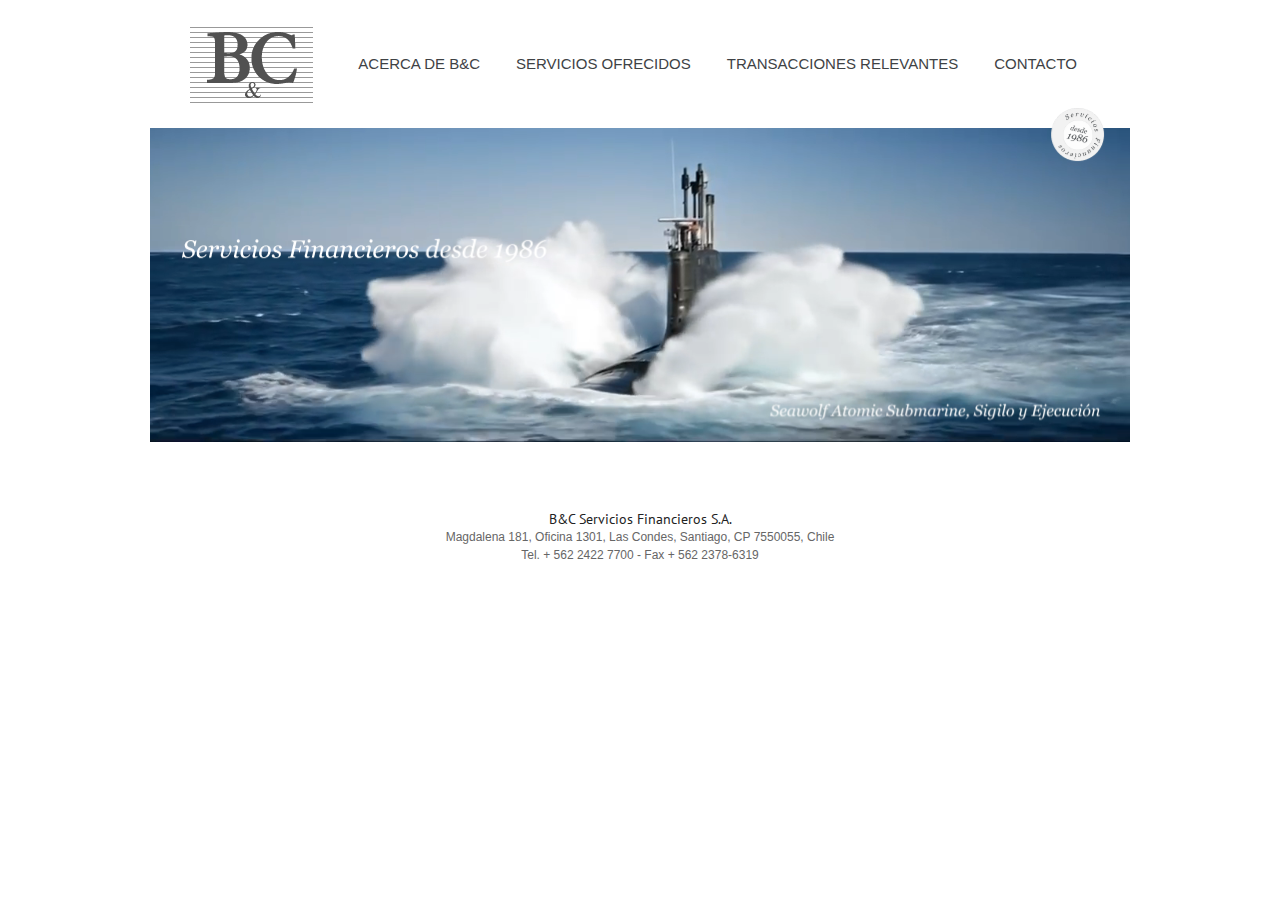
<file: index.html>
<!DOCTYPE html PUBLIC "-//W3C//DTD XHTML 1.0 Transitional//EN" "https://www.w3.org/TR/xhtml1/DTD/xhtml1-transitional.dtd">
<html lang="en-US">
	<head profile="https://gmpg.org/xfn/11">
		<meta name="viewport" content="width=device-width, initial-scale=1.0" />
		<title>B&amp;C | Servicios Financieros</title>
		<meta http-equiv="Content-Type" content="text/html; charset=UTF-8" />
		<meta name="robots" content="index, follow" />

		<link rel="alternate" type="application/rss+xml" title="RSS 2.0" href="https://www.byc.cl/feed/" />

		<!-- Google Webfonts -->
		<link href="https://fonts.googleapis.com/css?family=PT+Sans:r,b,i,bi" rel="stylesheet" type="text/css" />

		<!-- Woo Custom Typography -->
		<style type="text/css">
			h1,
			h2,
			h3,
			h4,
			h5,
			h6,
			.widget h3,
			.post .title,
			.nav a,
			.section .post .title,
			.archive_header {
				font-family: 'PT Sans', arial, sans-serif;
			}
		</style>

		<!-- Custom Stylesheet -->
		<link href="/css/custom.css" rel="stylesheet" type="text/css" />
	</head>

	<body class="home">
		<div id="wrapper">
			<div id="header-container">
				<div id="header" class="col-full">
					<div id="logo">
						<a href="/" title="Servicios Financieros">
							<img src="/img/logobyc.gif" alt="B&amp;C" />
						</a>
						<h1 class="site-title"><a href="/">B&amp;C</a></h1>
						<span class="site-description">Servicios Financieros</span>
					</div>

					<div id="navigation" class="fr">
						<button class="menu-toggle" aria-label="Abrir menú">&#9776;</button>
						<div class="nav">
							<ul id="menu-menu-principal-esp" class="menu">
								<li id="menu-item-62" class=""><a href="/acerca-de/">ACERCA DE B&#038;C</a></li>
								<li id="menu-item-61" class="menu-item menu-item-type-post_type menu-item-object-page menu-item-61"><a href="/servicios/">SERVICIOS OFRECIDOS</a></li>
								<li id="menu-item-60" class="menu-item menu-item-type-post_type menu-item-object-page menu-item-60"><a href="/transacciones/">TRANSACCIONES RELEVANTES</a></li>
								<li id="menu-item-59" class="menu-item menu-item-type-post_type menu-item-object-page menu-item-59"><a href="/contacto/">CONTACTO</a></li>
							</ul>
						</div>
					</div>
				</div>
			</div>

			<div class="slide-image fl" style="display: flex; justify-content: center; width: 100%">
				<img src="/img/byc-servicios-financieros.png" alt="Servicios Financieros desde 1986" class="slide-img" />
				<video width="100%" style="max-width: 980px" autoplay muted loop playsinline>
					<source src="/video/video_web_ByC.mp4" type="video/mp4" />
				</video>
			</div>

			<div id="footer-container">
				<div id="footer" class="col-full">
					<div id="copyright">
						<h6>B&amp;C Servicios Financieros S.A.</h6>
						Magdalena 181, Oficina 1301, Las Condes, Santiago, CP 7550055, Chile<br />
						Tel. + 562 2422 7700 - Fax + 562 2378-6319
					</div>
				</div>
				<!-- /#footer  -->
			</div>
			<!-- /#footer-container -->
		</div>
		<!-- /#wrapper -->

		<script>
			document.addEventListener('DOMContentLoaded', function () {
				const toggle = document.querySelector('.menu-toggle')
				const menu = document.querySelector('.nav ul')

				toggle.addEventListener('click', function () {
					menu.classList.toggle('show')
				})
			})
		</script>
	</body>
</html>
</file>
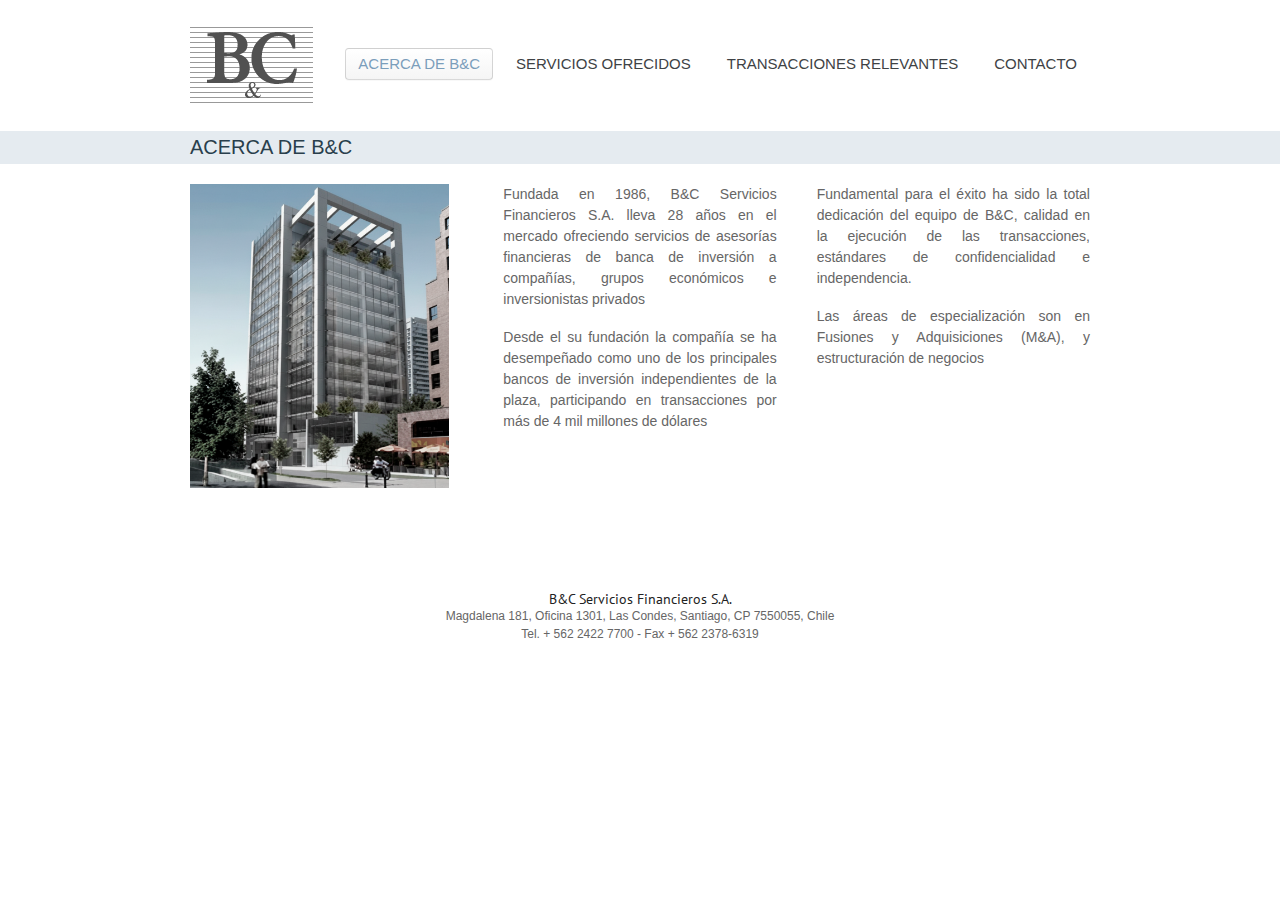
<file: acerca-de/index.html>
<!DOCTYPE html PUBLIC "-//W3C//DTD XHTML 1.0 Transitional//EN" "https://www.w3.org/TR/xhtml1/DTD/xhtml1-transitional.dtd">
<html lang="en-US">
<head profile="https://gmpg.org/xfn/11">
<meta name="viewport" content="width=device-width, initial-scale=1.0">
<title>B&amp;C |  ACERCA DE B&amp;C</title>
<meta http-equiv="Content-Type" content="text/html; charset=UTF-8" />
<meta name="robots" content="index, follow" />

<link rel="alternate" type="application/rss+xml" title="RSS 2.0" href="https://www.byc.cl/feed/" />

<!-- Google Webfonts -->
<link href="https://fonts.googleapis.com/css?family=PT+Sans:r,b,i,bi" rel="stylesheet" type="text/css" />

<!-- Woo Custom Typography -->
<style type="text/css">
h1, h2, h3, h4, h5, h6, .widget h3, .post .title, .nav a, .section .post .title, .archive_header { font-family: 'PT Sans', arial, sans-serif; }
</style>

<!-- Custom Stylesheet -->
<link href="/css/custom.css" rel="stylesheet" type="text/css" />
	

</head>

<body class="page page-template page-template-template-fullwidth-php">

<div id="wrapper">

	<div id="header-container">       
		<div id="header" class="col-full">
			<div id="logo">
				<a href="/" title="Servicios Financieros">
					<img src="/img/logobyc.gif" alt="B&amp;C" />
				</a>
                <h1 class="site-title"><a href="/">B&amp;C</a></h1>
	            <span class="site-description">Servicios Financieros</span>
		    </div>

			<div id="navigation" class="fr"> 
				<div class="nav">
				    <button class="menu-toggle" aria-label="Abrir menú">&#9776;</button> 
                    <ul id="menu-menu-principal-esp" class="menu"><li id="menu-item-62" class="menu-item menu-item-type-post_type menu-item-object-page menu-item-61 current_page_item"><a href="/acerca-de/">ACERCA DE B&#038;C</a></li>
                        <li id="menu-item-61" class="menu-item menu-item-type-post_type menu-item-object-page menu-item-61"><a href="/servicios/">SERVICIOS OFRECIDOS</a></li>
                        <li id="menu-item-60" class="menu-item menu-item-type-post_type menu-item-object-page menu-item-60"><a href="/transacciones/">TRANSACCIONES RELEVANTES</a></li>
                        <li id="menu-item-59" class="menu-item menu-item-type-post_type menu-item-object-page menu-item-59"><a href="/contacto/">CONTACTO</a></li>
                    </ul>		     
                </div>
		    </div> 
		</div>
	</div> <!-- Fin header-container -->  
	
    <div id="title-container">
	  <h1 class="title col-full">ACERCA DE B&#038;C</h1>
	</div>
	 
    <div id="content" class="page col-full">
	      
		<div id="main" class="fullwidth">
                    
                    <div id="acerca-de" class="entry">
	                	<div class="threecol-one">
<p><img title="Magdalena 181" src="/img/magdalena181.png" alt="" width="259" height="304" /></p>
</div>
<div class="threecol-one">
<p style="text-align: justify;">Fundada en 1986, B&amp;C Servicios Financieros S.A. lleva 28 años en el mercado ofreciendo servicios de asesorías financieras de banca de inversión a compañías, grupos económicos e inversionistas privados</p>
<p style="text-align: justify;">Desde el su fundación la compañía se ha desempeñado como uno de los principales bancos de inversión independientes de la plaza, participando en transacciones por más de 4 mil millones de dólares</p>
</div> 
<div class="threecol-one last">
<p style="text-align: justify;">Fundamental para el éxito ha sido la total dedicación del equipo de B&amp;C, calidad en la ejecución de las transacciones, estándares de confidencialidad e independencia.</p>
<p style="text-align: justify;">Las áreas de especialización son en Fusiones y Adquisiciones (M&amp;A), y estructuración de negocios</p>
</div>

	               	</div><!-- /.entry -->

				
                                                    
			  
        
		</div><!-- /#main -->
		
    </div><!-- /#content -->
		

	    <div id="footer-container">
	<div id="footer" class="col-full">
	
		<div id="copyright" >
		<h6>B&amp;C Servicios Financieros S.A.</h6>
Magdalena 181, Oficina 1301, Las Condes, Santiago, CP 7550055,  Chile<br>
Tel. + 562 2422 7700 - Fax + 562 2378-6319		</div>
		
	</div><!-- /#footer  -->
	</div><!-- /#footer-container -->
</div><!-- /#wrapper -->

<script>
document.addEventListener("DOMContentLoaded", function() {
  const toggle = document.querySelector(".menu-toggle");
  const menu = document.querySelector(".nav ul");

  toggle.addEventListener("click", function() {
    menu.classList.toggle("show");
  });
});
</script>
</body>
</html>
</file>
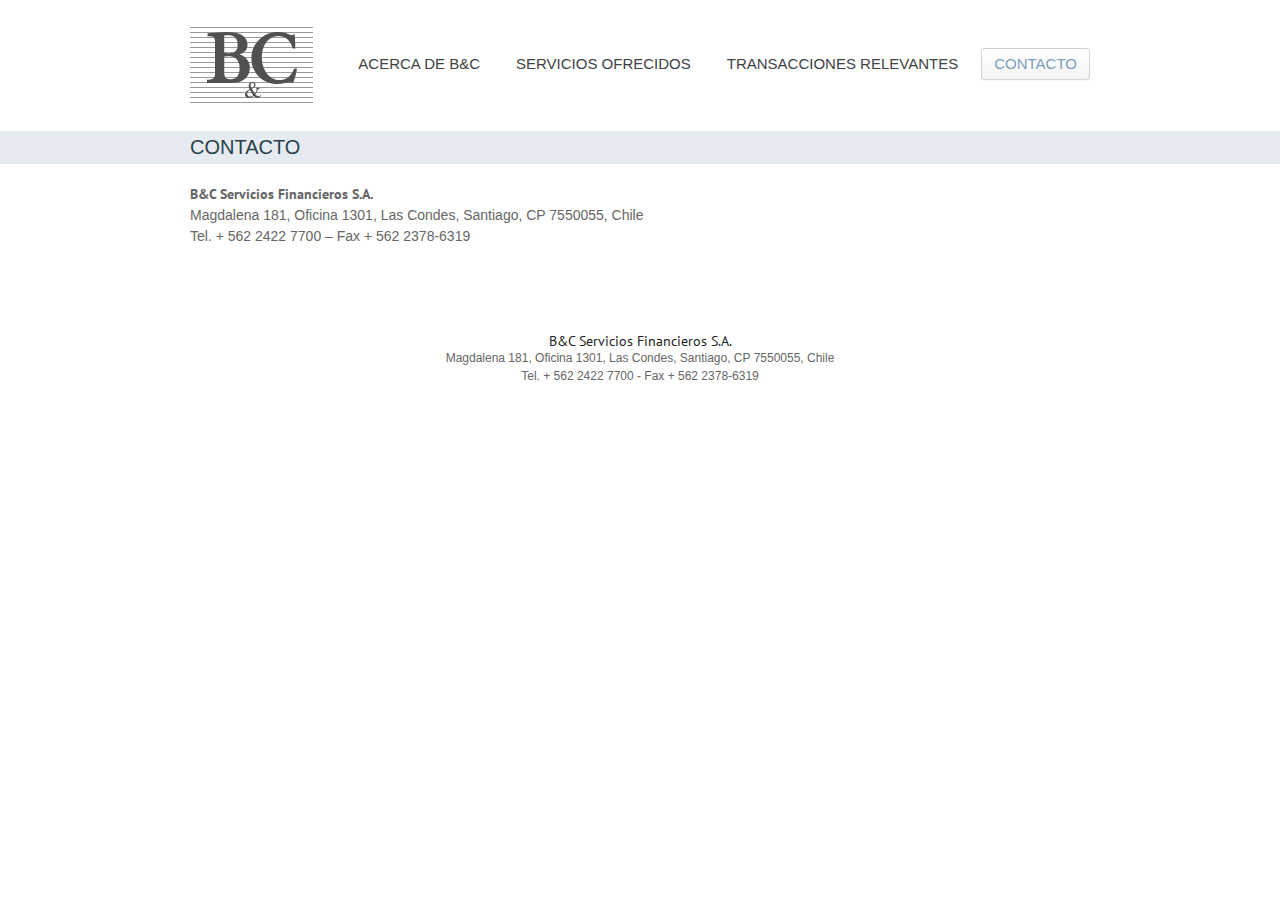
<file: contacto/index.html>
<!DOCTYPE html PUBLIC "-//W3C//DTD XHTML 1.0 Transitional//EN" "https://www.w3.org/TR/xhtml1/DTD/xhtml1-transitional.dtd">
<html lang="en-US">
<head profile="https://gmpg.org/xfn/11">
<meta name="viewport" content="width=device-width, initial-scale=1.0">
<title>B&amp;C |  CONTACTO</title>
<meta http-equiv="Content-Type" content="text/html; charset=UTF-8" />
<meta name="robots" content="index, follow" />

<link rel="alternate" type="application/rss+xml" title="RSS 2.0" href="https://www.byc.cl/feed/" />

<!-- Google Webfonts -->
<link href="https://fonts.googleapis.com/css?family=PT+Sans:r,b,i,bi" rel="stylesheet" type="text/css" />

<!-- Woo Custom Typography -->
<style type="text/css">
h1, h2, h3, h4, h5, h6, .widget h3, .post .title, .nav a, .section .post .title, .archive_header { font-family: 'PT Sans', arial, sans-serif; }
</style>

<!-- Custom Stylesheet -->
<link href="/css/custom.css" rel="stylesheet" type="text/css" />
	
</head>

<body class="page page-template-default chrome layout-left-content">

<div id="wrapper">

    <div id="header-container">       
		<div id="header" class="col-full">
			<div id="logo">
				<a href="/" title="Servicios Financieros">
					<img src="/img/logobyc.gif" alt="B&amp;C" />
				</a>
                <h1 class="site-title"><a href="/">B&amp;C</a></h1>
	            <span class="site-description">Servicios Financieros</span>
		    </div>

			<div id="navigation" class="fr"> 
				<div class="nav">
				    <button class="menu-toggle" aria-label="Abrir menú">&#9776;</button>
                    <ul id="menu-menu-principal-esp" class="menu"><li id="menu-item-62" class="menu-item menu-item-type-post_type menu-item-object-page menu-item-61"><a href="/acerca-de/">ACERCA DE B&#038;C</a></li>
                        <li id="menu-item-61" class="menu-item menu-item-type-post_type menu-item-object-page menu-item-61"><a href="/servicios/">SERVICIOS OFRECIDOS</a></li>
                        <li id="menu-item-60" class="menu-item menu-item-type-post_type menu-item-object-page menu-item-60"><a href="/transacciones/">TRANSACCIONES RELEVANTES</a></li>
                        <li id="menu-item-59" class="menu-item menu-item-type-post_type menu-item-object-page menu-item-59 current_page_item"><a href="/contacto/">CONTACTO</a></li>
                    </ul>		     
                </div>
		    </div> 
		</div>
	</div> <!-- Fin header-container -->  
    <div id="title-container">
	  <h1 class="title col-full">CONTACTO</h1>
	</div>
	 
    <div id="content" class="page col-full">
        
		<div id="main" class="col-left">

                <div class="entry">
                	<h6>B&amp;C Servicios Financieros S.A.</h6>
<p>Magdalena 181, Oficina 1301, Las Condes, Santiago, CP 7550055, Chile<br />
Tel. + 562 2422 7700 &#8211; Fax + 562 2378-6319</p>

            </div><!-- /.entry -->
        
		</div><!-- /#main -->

    </div><!-- /#content -->
		

	    <div id="footer-container">
	<div id="footer" class="col-full">
	
		<div id="copyright" >
		<h6>B&amp;C Servicios Financieros S.A.</h6>
Magdalena 181, Oficina 1301, Las Condes, Santiago, CP 7550055,  Chile<br>
Tel. + 562 2422 7700 - Fax + 562 2378-6319		
</div>
		
	</div><!-- /#footer  -->
	</div><!-- /#footer-container -->
</div><!-- /#wrapper -->
<script>
document.addEventListener("DOMContentLoaded", function() {
  const toggle = document.querySelector(".menu-toggle");
  const menu = document.querySelector(".nav ul");

  toggle.addEventListener("click", function() {
    menu.classList.toggle("show");
  });
});
</script>
</body>
</html>
</file>
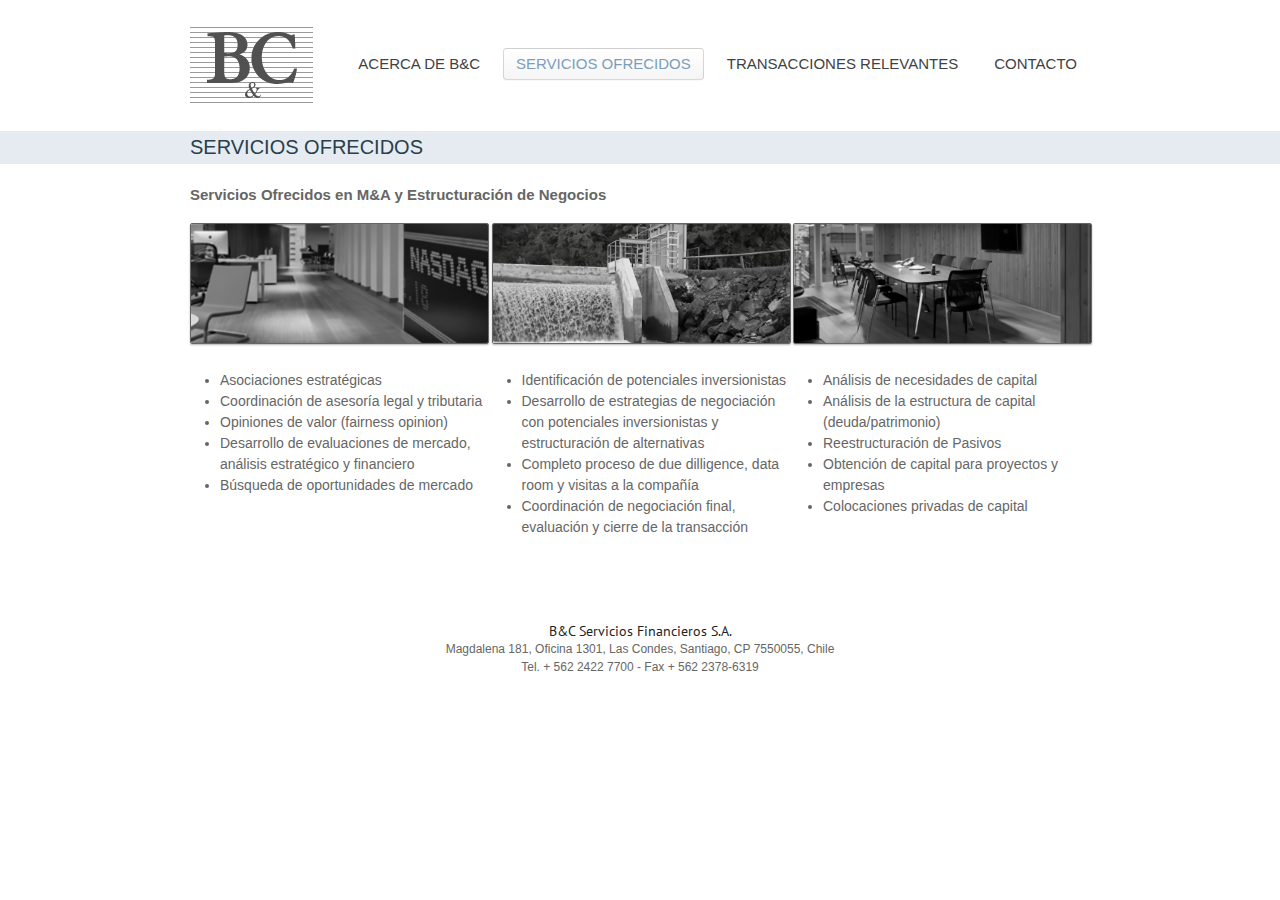
<file: servicios/index.html>
<!DOCTYPE html PUBLIC "-//W3C//DTD XHTML 1.0 Transitional//EN" "https://www.w3.org/TR/xhtml1/DTD/xhtml1-transitional.dtd">
<html lang="en-US">
<head profile="https://gmpg.org/xfn/11">
<meta name="viewport" content="width=device-width, initial-scale=1.0">
<title>B&amp;C |  SERVICIOS OFRECIDOS</title>
<meta http-equiv="Content-Type" content="text/html; charset=UTF-8" />
<meta name="robots" content="index, follow" />

<link rel="alternate" type="application/rss+xml" title="RSS 2.0" href="https://www.byc.cl/feed/" />

<!-- Google Webfonts -->
<link href="https://fonts.googleapis.com/css?family=PT+Sans:r,b,i,bi" rel="stylesheet" type="text/css" />

<!-- Woo Custom Typography -->
<style type="text/css">
h1, h2, h3, h4, h5, h6, .widget h3, .post .title, .nav a, .section .post .title, .archive_header { font-family: 'PT Sans', arial, sans-serif; }
</style>

<!-- Custom Stylesheet -->
<link href="/css/custom.css" rel="stylesheet" type="text/css" />
	

</head>

<body class="page page-template page-template-template-fullwidth-php">

<div id="wrapper">

	<div id="header-container">       
		<div id="header" class="col-full">
			<div id="logo">
				<a href="/" title="Servicios Financieros">
					<img src="/img/logobyc.gif" alt="B&amp;C" />
				</a>
                <h1 class="site-title"><a href="/">B&amp;C</a></h1>
	            <span class="site-description">Servicios Financieros</span>
		    </div>

			<div id="navigation" class="fr"> 
				<div class="nav">
				    <button class="menu-toggle" aria-label="Abrir menú">&#9776;</button> 
                    <ul id="menu-menu-principal-esp" class="menu"><li id="menu-item-62" class="menu-item menu-item-type-post_type menu-item-object-page menu-item-61"><a href="/acerca-de/">ACERCA DE B&#038;C</a></li>
                        <li id="menu-item-61" class="menu-item menu-item-type-post_type menu-item-object-page menu-item-61 current_page_item"><a href="/servicios/">SERVICIOS OFRECIDOS</a></li>
                        <li id="menu-item-60" class="menu-item menu-item-type-post_type menu-item-object-page menu-item-60"><a href="/transacciones/">TRANSACCIONES RELEVANTES</a></li>
                        <li id="menu-item-59" class="menu-item menu-item-type-post_type menu-item-object-page menu-item-59"><a href="/contacto/">CONTACTO</a></li>
                    </ul>		     
                </div>
		    </div> 
		</div>
	</div> <!-- Fin header-container -->  
	
    <div id="title-container">
	  <h1 class="title col-full">SERVICIOS OFRECIDOS</h1>
	</div>
	 
    <div id="content" class="page col-full">
	      
		<div id="main" class="fullwidth">
                    
                    <div id="servicios" class="entry">
	                	<p class="subtitle"><strong>Servicios Ofrecidos en M&amp;A y Estructuración de Negocios</strong></p>
<div class="column">
<div class="threecol-one">
<img title="asesorias" src="/img/asesorias.png" alt="asesorias" width="306" height="119" class="col-img" />
<ul>
<li>Asociaciones estratégicas</li>
<li>Coordinación de asesoría legal y tributaria</li>
<li>Opiniones de valor (fairness opinion)</li>
<li>Desarrollo de evaluaciones de mercado, análisis estratégico y financiero</li>
<li>Búsqueda de oportunidades de mercado</li>
</ul>
</div> <div class="threecol-one">
<img title="fondos" src="/img/fondos.png" alt="fondos" width="306" height="119" class="col-img" />
<ul>
<li>Identificación de potenciales inversionistas</li>
<li>Desarrollo de estrategias de negociación con potenciales inversionistas y estructuración de alternativas</li>
<li>Completo proceso de due dilligence, data room y visitas a la compañía</li>
<li>Coordinación de negociación final, evaluación y cierre de la transacción</li>
</ul>
</div> <div class="threecol-one last">
<img title="fusiones" src="/img/fusiones.png" alt="fusiones" width="306" height="119" class="col-img" />
<ul>
<li>Análisis de necesidades de capital</li>
<li>Análisis de la estructura de capital (deuda/patrimonio)</li>
<li>Reestructuración de Pasivos</li>
<li>Obtención de capital para proyectos y empresas</li>
<li>Colocaciones privadas de capital</li>
</ul>
</div>
</div>
	               	</div><!-- /.entry -->
        
		</div><!-- /#main -->
		
    </div><!-- /#content -->
		

	    <div id="footer-container">
	<div id="footer" class="col-full">
	
		<div id="copyright" >
		<h6>B&amp;C Servicios Financieros S.A.</h6>
Magdalena 181, Oficina 1301, Las Condes, Santiago, CP 7550055,  Chile<br>
Tel. + 562 2422 7700 - Fax + 562 2378-6319		</div>
		

		
	</div><!-- /#footer  -->
	</div><!-- /#footer-container -->
</div><!-- /#wrapper -->
<script>
document.addEventListener("DOMContentLoaded", function() {
  const toggle = document.querySelector(".menu-toggle");
  const menu = document.querySelector(".nav ul");

  toggle.addEventListener("click", function() {
    menu.classList.toggle("show");
  });
});
</script>
</body>
</html>
</file>
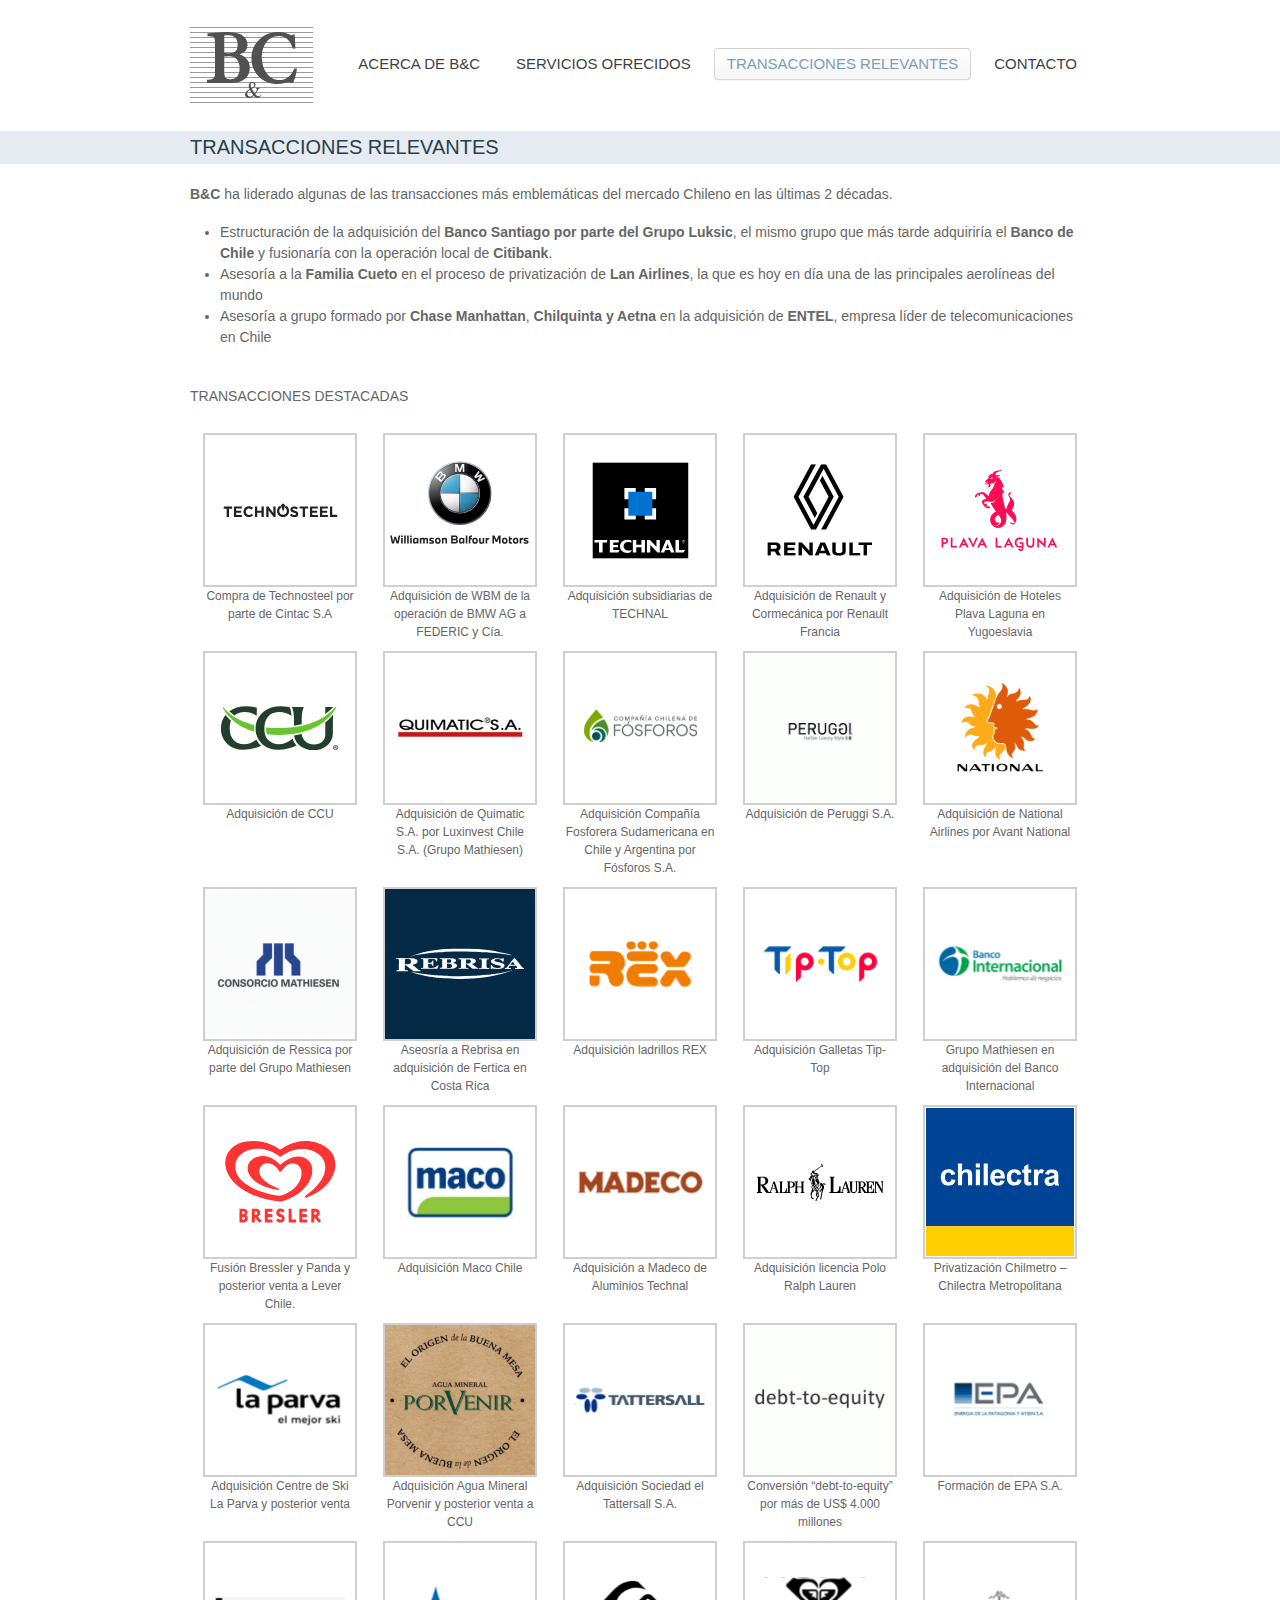
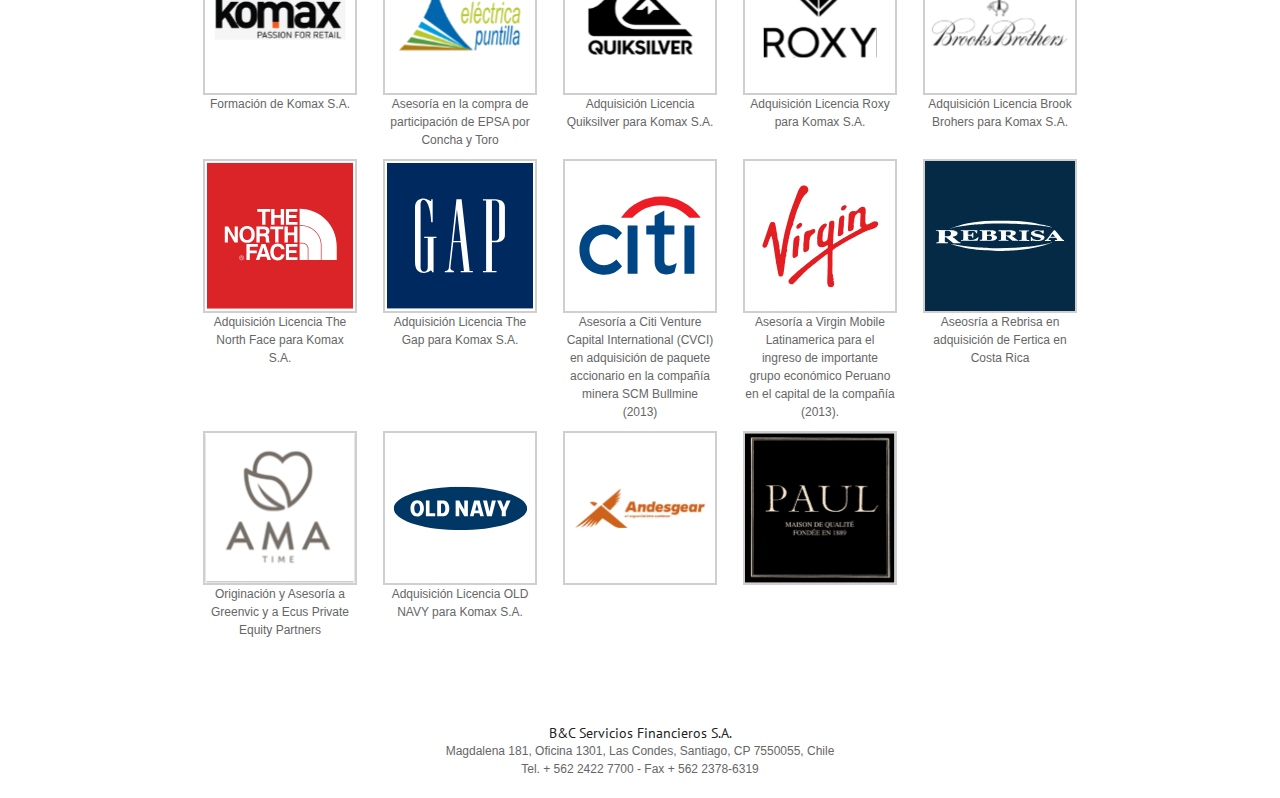
<file: transacciones/index.html>
<!DOCTYPE html PUBLIC "-//W3C//DTD XHTML 1.0 Transitional//EN" "https://www.w3.org/TR/xhtml1/DTD/xhtml1-transitional.dtd">
<html lang="en-US">
<head profile="https://gmpg.org/xfn/11">
<meta name="viewport" content="width=device-width, initial-scale=1.0">
<title>B&amp;C |  TRANSACCIONES RELEVANTES</title>
<meta http-equiv="Content-Type" content="text/html; charset=UTF-8" />
<meta name="robots" content="index, follow" />

<link rel="alternate" type="application/rss+xml" title="RSS 2.0" href="https://www.byc.cl/feed/" />

<!-- Google Webfonts -->
<link href="https://fonts.googleapis.com/css?family=PT+Sans:r,b,i,bi" rel="stylesheet" type="text/css" />

<!-- Woo Custom Typography -->
<style type="text/css">
h1, h2, h3, h4, h5, h6, .widget h3, .post .title, .nav a, .section .post .title, .archive_header { font-family: 'PT Sans', arial, sans-serif; }
</style>

<!-- Custom Stylesheet -->
<link href="/css/custom.css" rel="stylesheet" type="text/css" />
	
</head>

<body class="page page-template page-template-template-fullwidth-php">

<div id="wrapper">

	<div id="header-container">       
		<div id="header" class="col-full">
			<div id="logo">
				<a href="/" title="Servicios Financieros">
					<img src="/img/logobyc.gif" alt="B&amp;C" />
				</a>
                <h1 class="site-title"><a href="/">B&amp;C</a></h1>
	            <span class="site-description">Servicios Financieros</span>
		    </div>

			<div id="navigation" class="fr"> 
				<div class="nav">
				    <button class="menu-toggle" aria-label="Abrir menú">&#9776;</button>
                    <ul id="menu-menu-principal-esp" class="menu"><li id="menu-item-62" class="menu-item menu-item-type-post_type menu-item-object-page menu-item-61"><a href="/acerca-de/">ACERCA DE B&#038;C</a></li>
                        <li id="menu-item-61" class="menu-item menu-item-type-post_type menu-item-object-page menu-item-61"><a href="/servicios/">SERVICIOS OFRECIDOS</a></li>
                        <li id="menu-item-60" class="menu-item menu-item-type-post_type menu-item-object-page menu-item-60 current_page_item"><a href="/transacciones/">TRANSACCIONES RELEVANTES</a></li>
                        <li id="menu-item-59" class="menu-item menu-item-type-post_type menu-item-object-page menu-item-59"><a href="/contacto/">CONTACTO</a></li>
                    </ul>		     
                </div>
		    </div> 
		</div>
	</div> <!-- Fin header-container --> 
	
    <div id="title-container">
	  <h1 class="title col-full">TRANSACCIONES RELEVANTES</h1>
	</div>
	 
    <div id="content" class="page col-full">
	      
		<div id="main" class="fullwidth">
                    <div id="transacciones" class="entry">
	                	<p><strong>B&amp;C</strong> ha liderado algunas de las transacciones más emblemáticas del mercado Chileno en las últimas 2 décadas.</p>
<ul>
<li>Estructuración de la adquisición del <strong>Banco Santiago por parte del Grupo Luksic</strong>, el mismo grupo que más tarde adquiriría el <strong>Banco de Chile</strong> y fusionaría con la operación local de <strong>Citibank</strong>.</li>
<li>Asesoría a la <strong>Familia Cueto</strong> en el proceso de privatización de <strong>Lan Airlines</strong>, la que es hoy en día una de las principales aerolíneas del mundo</li>
<li>Asesoría a grupo formado por <strong>Chase Manhattan</strong>, <strong>Chilquinta y Aetna</strong> en la adquisición de <strong>ENTEL</strong>, empresa líder de telecomunicaciones en Chile</li>
</ul>
<p>&nbsp;</p>
<p>TRANSACCIONES DESTACADAS</p>
<div>

		<style type='text/css'>
			#gallery-1 {
				margin: auto;
			}
			#gallery-1 .gallery-item {
				float: left;
				margin-top: 10px;
				text-align: center;
				width: 20%;
			}
			#gallery-1 img {
				border: 2px solid #cfcfcf;
			}
			#gallery-1 .gallery-caption {
				margin-left: 0;
			}
			/* see gallery_shortcode() in wp-includes/media.php */
		</style>
		<div id='gallery-1' class='gallery galleryid-13 gallery-columns-5 gallery-size-thumbnail'><dl class='gallery-item'>
			<dt class='gallery-icon landscape'>
				<img width="150" height="150" src="/img/logos-transacciones/technosteel.svg" class="attachment-thumbnail" alt="Compra de Technosteel por parte de Cintac S.A" />
			</dt>
				<dd class='wp-caption-text gallery-caption'>
				Compra de Technosteel por parte de Cintac S.A
				</dd></dl><dl class='gallery-item'>
			<dt class='gallery-icon landscape'>
				<img width="150" height="150" src="/img/logos-transacciones/wbm.svg" class="attachment-thumbnail" alt="Adquisición de WBM de la operación de BMW AG a FEDERIC y Cía." />
			</dt>
				<dd class='wp-caption-text gallery-caption'>
				Adquisición de WBM de la operación de BMW AG a FEDERIC y Cía.
				</dd></dl><dl class='gallery-item'>
			<dt class='gallery-icon landscape'>
				<img width="150" height="150" src="/img/logos-transacciones/technal.svg" class="attachment-thumbnail" alt="Adquisición subsidiarias de TECHNAL" />
			</dt>
				<dd class='wp-caption-text gallery-caption'>
				Adquisición subsidiarias de TECHNAL
				</dd></dl><dl class='gallery-item'>
			<dt class='gallery-icon landscape'>
				<img width="150" height="150" src="/img/logos-transacciones/renault.svg" class="attachment-thumbnail" alt="Adquisición de Renault y Cormecánica por Renault Francia" />
			</dt>
				<dd class='wp-caption-text gallery-caption'>
				Adquisición de Renault y Cormecánica por Renault Francia
				</dd></dl><dl class='gallery-item'>
			<dt class='gallery-icon landscape'>
				<img width="150" height="150" src="/img/logos-transacciones/plavalaguna.svg" class="attachment-thumbnail" alt="Adquisición de Hoteles Plava Laguna en Yugoeslavia" />
			</dt>
				<dd class='wp-caption-text gallery-caption'>
				Adquisición de Hoteles Plava Laguna en Yugoeslavia
				</dd></dl><dl class='gallery-item'>
			<dt class='gallery-icon landscape'>
				<img width="150" height="150" src="/img/logos-transacciones/ccu.svg" class="attachment-thumbnail" alt="Adquisición de CCU" />
			</dt>
				<dd class='wp-caption-text gallery-caption'>
				Adquisición de CCU
				</dd></dl><dl class='gallery-item'>
			<dt class='gallery-icon landscape'>
				<img width="150" height="150" src="/img/logos-transacciones/quimatic.svg" class="attachment-thumbnail" alt="Adquisición de Quimatic S.A. por Luxinvest Chile S.A. (Grupo Mathiesen)" />
			</dt>
				<dd class='wp-caption-text gallery-caption'>
				Adquisición de Quimatic S.A. por Luxinvest Chile S.A. (Grupo Mathiesen)
				</dd></dl><dl class='gallery-item'>
			<dt class='gallery-icon landscape'>
				<img width="150" height="150" src="/img/logos-transacciones/fosforos.svg" class="attachment-thumbnail" alt="Adquisición Compañía Fosforera Sudamericana en Chile y Argentina por Fósforos S.A." />
			</dt>
				<dd class='wp-caption-text gallery-caption'>
				Adquisición Compañía Fosforera Sudamericana en Chile y Argentina por Fósforos S.A.
				</dd></dl><dl class='gallery-item'>
			<dt class='gallery-icon landscape'>
				<img width="150" height="150" src="/img/logos-transacciones/peruggi.svg" class="attachment-thumbnail" alt="Adquisición de Peruggi S.A." />
			</dt>
				<dd class='wp-caption-text gallery-caption'>
				Adquisición de Peruggi S.A.
				</dd></dl><dl class='gallery-item'>
			<dt class='gallery-icon landscape'>
				<img width="150" height="150" src="/img/logos-transacciones/national.svg" class="attachment-thumbnail" alt="Adquisición de National Airlines por Avant National" />
			</dt>
				<dd class='wp-caption-text gallery-caption'>
				Adquisición de National Airlines por Avant National
				</dd></dl><dl class='gallery-item'>
			<dt class='gallery-icon landscape'>
				<img width="150" height="150" src="/img/logos-transacciones/matiesen.svg" class="attachment-thumbnail" alt="Adquisición de Ressica por parte del Grupo Mathiesen" />
			</dt>
				<dd class='wp-caption-text gallery-caption'>
				Adquisición de Ressica por parte del Grupo Mathiesen
				</dd></dl><dl class='gallery-item'>
			<dt class='gallery-icon landscape'>
				<img width="150" height="150" src="/img/logos-transacciones/rebrisa.svg" class="attachment-thumbnail" alt="Aseosría a Rebrisa en adquisición de Fertica en Costa Rica" />
			</dt>
				<dd class='wp-caption-text gallery-caption'>
				Aseosría a Rebrisa en adquisición de Fertica en Costa Rica
				</dd></dl><dl class='gallery-item'>
			<dt class='gallery-icon landscape'>
				<img width="150" height="150" src="/img/logos-transacciones/rex.svg" class="attachment-thumbnail" alt="Adquisición ladrillos REX" />
			</dt>
				<dd class='wp-caption-text gallery-caption'>
				Adquisición ladrillos REX
				</dd></dl><dl class='gallery-item'>
			<dt class='gallery-icon landscape'>
				<img width="150" height="150" src="/img/logos-transacciones/tiptop.svg" class="attachment-thumbnail" alt="Adquisición Galletas Tip-Top" />
			</dt>
				<dd class='wp-caption-text gallery-caption'>
				Adquisición Galletas Tip-Top
				</dd></dl><dl class='gallery-item'>
			<dt class='gallery-icon landscape'>
				<img width="150" height="150" src="/img/logos-transacciones/bcointer.svg" class="attachment-thumbnail" alt="Grupo Mathiesen en adquisición del Banco Internacional" />
			</dt>
				<dd class='wp-caption-text gallery-caption'>
				Grupo Mathiesen en adquisición del Banco Internacional
				</dd></dl><dl class='gallery-item'>
			<dt class='gallery-icon landscape'>
				<img width="150" height="150" src="/img/logos-transacciones/bresler.svg" class="attachment-thumbnail" alt="Fusión Bressler y Panda y posterior venta a Lever Chile." />
			</dt>
				<dd class='wp-caption-text gallery-caption'>
				Fusión Bressler y Panda y posterior venta a Lever Chile.
				</dd></dl><dl class='gallery-item'>
			<dt class='gallery-icon landscape'>
				<img width="150" height="150" src="/img/logos-transacciones/maco.svg" class="attachment-thumbnail" alt="Adquisición Maco Chile" />
			</dt>
				<dd class='wp-caption-text gallery-caption'>
				Adquisición Maco Chile
				</dd></dl><dl class='gallery-item'>
			<dt class='gallery-icon landscape'>
				<img width="150" height="150" src="/img/logos-transacciones/madeco.svg" class="attachment-thumbnail" alt="Adquisición a Madeco de Aluminios Technal" />
			</dt>
				<dd class='wp-caption-text gallery-caption'>
				Adquisición a Madeco de Aluminios Technal
				</dd></dl><dl class='gallery-item'>
			<dt class='gallery-icon landscape'>
				<img width="150" height="150" src="/img/logos-transacciones/polo.svg" class="attachment-thumbnail" alt="Adquisición licencia Polo Ralph Lauren" />
			</dt>
				<dd class='wp-caption-text gallery-caption'>
				Adquisición licencia Polo Ralph Lauren
				</dd></dl><dl class='gallery-item'>
			<dt class='gallery-icon landscape'>
				<img width="150" height="150" src="/img/logos-transacciones/chilectra.svg" class="attachment-thumbnail" alt="Privatización Chilmetro – Chilectra Metropolitana" />
			</dt>
				<dd class='wp-caption-text gallery-caption'>
				Privatización Chilmetro – Chilectra Metropolitana
				</dd></dl><dl class='gallery-item'>
			<dt class='gallery-icon landscape'>
				<img width="150" height="150" src="/img/logos-transacciones/laparva.svg" class="attachment-thumbnail" alt="Adquisición Centre de Ski La Parva y posterior venta" />
			</dt>
				<dd class='wp-caption-text gallery-caption'>
				Adquisición Centre de Ski La Parva y posterior venta
				</dd></dl><dl class='gallery-item'>
			<dt class='gallery-icon landscape'>
				<img width="150" height="150" src="/img/logos-transacciones/porvenir.svg" class="attachment-thumbnail" alt="Adquisición Agua Mineral Porvenir y posterior venta a CCU" />
			</dt>
				<dd class='wp-caption-text gallery-caption'>
				Adquisición Agua Mineral Porvenir y posterior venta a CCU
				</dd></dl><dl class='gallery-item'>
			<dt class='gallery-icon landscape'>
				<img width="150" height="150" src="/img/logos-transacciones/tattersall.svg" class="attachment-thumbnail" alt="Adquisición Sociedad el Tattersall S.A." />
			</dt>
				<dd class='wp-caption-text gallery-caption'>
				Adquisición Sociedad el Tattersall S.A.
				</dd></dl><dl class='gallery-item'>
			<dt class='gallery-icon landscape'>
				<img width="150" height="150" src="/img/logos-transacciones/debt.svg" class="attachment-thumbnail" alt="Conversión “debt-to-equity” por más de US$ 4.000 millones" />
			</dt>
				<dd class='wp-caption-text gallery-caption'>
				Conversión “debt-to-equity” por más de US$ 4.000 millones
				</dd></dl><dl class='gallery-item'>
			<dt class='gallery-icon landscape'>
				<img width="150" height="150" src="/img/logos-transacciones/epasa.svg" class="attachment-thumbnail" alt="Formación de EPA S.A." />
			</dt>
				<dd class='wp-caption-text gallery-caption'>
				Formación de EPA S.A.
				</dd></dl><dl class='gallery-item'>
			<dt class='gallery-icon landscape'>
				<img width="150" height="150" src="/img/logos-transacciones/komax.svg" class="attachment-thumbnail" alt="Formación de Komax S.A." />
			</dt>
				<dd class='wp-caption-text gallery-caption'>
				Formación de Komax S.A.
				</dd></dl><dl class='gallery-item'>
			<dt class='gallery-icon landscape'>
				<img width="150" height="150" src="/img/logos-transacciones/epsa.svg" class="attachment-thumbnail" alt="Asesoría en la compra de participación de EPSA por Concha y Toro" />
			</dt>
				<dd class='wp-caption-text gallery-caption'>
				Asesoría en la compra de participación de EPSA por Concha y Toro
				</dd></dl><dl class='gallery-item'>
			<dt class='gallery-icon landscape'>
				<img width="150" height="150" src="/img/logos-transacciones/qs.svg" class="attachment-thumbnail" alt="Adquisición Licencia Quiksilver para Komax S.A." />
			</dt>
				<dd class='wp-caption-text gallery-caption'>
				Adquisición Licencia Quiksilver para Komax S.A.  
				</dd></dl><dl class='gallery-item'>
			<dt class='gallery-icon landscape'>
				<img width="150" height="150" src="/img/logos-transacciones/roxy.svg" class="attachment-thumbnail" alt="Adquisición Licencia Roxy para Komax S.A." />
			</dt>
				<dd class='wp-caption-text gallery-caption'>
				Adquisición Licencia Roxy para Komax S.A.  
				</dd></dl><dl class='gallery-item'>
			<dt class='gallery-icon landscape'>
				<img width="150" height="150" src="/img/logos-transacciones/bb.svg" class="attachment-thumbnail" alt="Adquisición Licencia Brook Brohers para Komax S.A." />
			</dt>
				<dd class='wp-caption-text gallery-caption'>
				Adquisición Licencia Brook Brohers para Komax S.A.  
				</dd></dl><dl class='gallery-item'>
			<dt class='gallery-icon landscape'>
				<img width="150" height="150" src="/img/logos-transacciones/tnf.svg" class="attachment-thumbnail" alt="Adquisición Licencia The North Face para Komax S.A." />
			</dt>
				<dd class='wp-caption-text gallery-caption'>
				Adquisición Licencia The North Face para Komax S.A.  
				</dd></dl><dl class='gallery-item'>
			<dt class='gallery-icon landscape'>
				<img width="150" height="150" src="/img/logos-transacciones/gap.svg" class="attachment-thumbnail" alt="Adquisición Licencia The Gap para Komax S.A." />
			</dt>
				<dd class='wp-caption-text gallery-caption'>
				Adquisición Licencia The Gap para Komax S.A.  
				</dd></dl><dl class='gallery-item'>
			<dt class='gallery-icon landscape'>
				<img width="150" height="150" src="/img/logos-transacciones/citi.svg" class="attachment-thumbnail" alt="Asesoría a Citi Venture Capital International (CVCI) en adquisición de paquete accionario en la compañía minera SCM Bullmine (2013)" />
			</dt>
				<dd class='wp-caption-text gallery-caption'>
				Asesoría a Citi Venture Capital International (CVCI) en adquisición de paquete accionario en la compañía minera SCM Bullmine (2013)
				</dd></dl><dl class='gallery-item'>
			<dt class='gallery-icon landscape'>
				<img width="150" height="150" src="/img/logos-transacciones/virgin.svg" class="attachment-thumbnail" alt="Asesoría a Virgin Mobile Latinamerica para el ingreso de importante grupo económico Peruano en el capital de la compañía (2013)." />
			</dt>
				<dd class='wp-caption-text gallery-caption'>
				Asesoría a Virgin Mobile Latinamerica para el ingreso de importante grupo económico Peruano en el capital de la compañía (2013).
				</dd></dl><dl class='gallery-item'>
			<dt class='gallery-icon landscape'>
				<img width="150" height="150" src="/img/logos-transacciones/rebrisa.svg" class="attachment-thumbnail" alt="Aseosría a Rebrisa en adquisición de Fertica en Costa Rica" />
			</dt>
				<dd class='wp-caption-text gallery-caption'>
				Aseosría a Rebrisa en adquisición de Fertica en Costa Rica
				</dd></dl><dl class='gallery-item'>
			<dt class='gallery-icon landscape'>
				<img width="150" height="150" src="/img/logos-transacciones/ama.svg" class="attachment-thumbnail" alt="Originación y Asesoría a Greenvic y a Ecus Private Equity Partners" />
			</dt>
				<dd class='wp-caption-text gallery-caption'>
				Originación y Asesoría a Greenvic y a Ecus Private Equity Partners
				</dd></dl><dl class='gallery-item'>
			<dt class='gallery-icon landscape'>
				<img width="150" height="150" src="/img/logos-transacciones/oldnavy.svg" class="attachment-thumbnail" alt="Adquisición Licencia OLD NAVY para Komax S.A." />
			</dt>
				<dd class='wp-caption-text gallery-caption'>
				Adquisición Licencia OLD NAVY para Komax S.A.
				</dd></dl><dl class='gallery-item'>
			<dt class='gallery-icon landscape'>
				<img width="150" height="150" src="/img/logos-transacciones/andesgear.svg" class="attachment-thumbnail" alt="andesgear" />
			</dt></dl><dl class='gallery-item'>
			<dt class='gallery-icon landscape'>
				<img width="150" height="150" src="/img/logos-transacciones/paul.svg" class="attachment-thumbnail" alt="paul" />
			</dt></dl>
			
		</div>

</div>

	               	</div><!-- /.entry -->

		</div><!-- /#main -->
		
    </div><!-- /#content -->
		

	    <div id="footer-container">
	<div id="footer" class="col-full">
	
		<div id="copyright" >
		<h6>B&amp;C Servicios Financieros S.A.</h6>
Magdalena 181, Oficina 1301, Las Condes, Santiago, CP 7550055,  Chile<br>
Tel. + 562 2422 7700 - Fax + 562 2378-6319		</div>
		
	</div><!-- /#footer  -->
	</div><!-- /#footer-container -->
</div><!-- /#wrapper -->
<script>
document.addEventListener("DOMContentLoaded", function() {
  const toggle = document.querySelector(".menu-toggle");
  const menu = document.querySelector(".nav ul");

  toggle.addEventListener("click", function() {
    menu.classList.toggle("show");
  });
});
</script>
</body>
</html>
</file>
<file: css/custom.css>
html{
    font-family: 'Calibri', arial, sans-serif;
}

/*Reset*/
html, body, div, span, applet, object, iframe, h1, h2, h3, h4, h5, h6, p, blockquote, pre, a, acronym, address, big, cite, code, del, dfn, em, font, img, ins, kbd, q, s, samp, small, strike, strong, sub, sup, tt, var, b, u, i, center, dl, dt, dd, ol, ul, li, fieldset, form, label, legend, table, caption, tbody, tfoot, thead, tr, th, td {
    border: 0;
    outline: 0;
    font-size: 100%;
    vertical-align: baseline;
    background: transparent;
    margin: 0;
    padding: 0;
    
}

/*Header*/
#header-container{
    display: flex;
    justify-content: center;
    text-align:center;
    padding: 25px 20px;
}

#header{
    display: flex;
    justify-content:space-between;
    align-items: center;
    flex-direction:row;
    width:100%;
    max-width:900px
}

#header .nav ul{
    display: flex;
    gap:10px;
    list-style:none;
    text-decoration: none;
}

#header .nav ul li a{
    position: relative;
    border: 1px solid transparent;
    color: #3E4245;
    display: block;
    z-index: 100;
    padding: 6px 12px;
    line-height: 18px;
    font-size:15px;
    text-decoration: none;
    font-family: 'Calibri', arial, sans-serif;
}

#header .nav ul li a:hover {
    color: #7B9EBB;
}

#header .nav ul li.current_page_item a{
    border: 1px solid #ddd;
    border-color: rgba(0, 0, 0, .15);
    border-radius: 4px;
    -moz-border-radius: 4px;
    -webkit-border-radius: 4px;
    background: #f5f5f5;
    background: -moz-linear-gradient(100% 100% 90deg, #f5f5f5, #fff);
    background: -webkit-gradient(linear, 0% 0%, 0% 100%, from(#fff), to(#f5f5f5));
    -moz-box-shadow: 0 1px 1px rgba(0,0,0,.03);
    -webkit-box-shadow: 0 1px 1px rgba(0, 0, 0, .03);
    box-shadow: 0 1px 1px rgba(0, 0, 0, .03);
    color: #7B9EBB;
}

/* Menu responsive */
/* ======= BOTÓN MENÚ HAMBURGUESA ======= */
.menu-toggle {
  display: none;
  background: none;
  border: none;
  font-size: 2rem;
  cursor: pointer;
  color: #333;
  transition: transform 0.2s ease;
}

.menu-toggle:active {
  transform: scale(0.9);
}

/* ======= RESPONSIVE MENÚ ======= */
@media (max-width: 767px) {
    #logo img{
        width:90px;
    }
    
    #navigation{
        display: flex;
    justify-content: end !important;
    }
  .menu-toggle {
    display: block;
  }

  .nav ul {
        flex-direction: column;
        gap: 1rem;
        text-align: center;
        width: 230px;
        background: #fff;
        padding: 10px;
        position: absolute;
        top: 100%;
        right: 0;
        display: none !important;
        z-index: 10;
        box-shadow: 0px 0px 8px 0px #00000025;
  }

  .nav ul.show {
    display: flex !important; /* Mostrar cuando se activa */
  }

  #navigation {
    position: relative;
    width: 100%;
    justify-content: center;
  }
}


/*Footer*/

#footer{
    display: flex;
    width:100%;
    justify-content: center;
    text-align:center;
    padding-top:50px;
}

#footer h6{
    font-family: 'PT Sans', arial, sans-serif;
    font-size: 14px;
    margin: 0;
    color: #222;
    font-weight: normal;
    line-height: 1.1em;
}

#footer #copyright{
    color: #666;
    font-family: sans-serif;
    font-size: 12px;
    margin: 0;
    font-weight: normal;
    padding:20px;
    line-height:18px;

}

/* GENERALES DEL SITIO*/
.site-title, .site-description{
    display: none;
}

#title-container{
    margin-top: 3px;
    margin-bottom: 1px;
    padding: 5px 0;
    display: flex;
    justify-content:center;
    align-items: center;
    flex-direction:row;
    width:100%;
    background-color: #E5EBF0;
}

#title-container .title{
    max-width: 900px;
    width:100%;
    padding: 0 20px;
    font: 20px Calibri, arial, serif;
    font-weight: 400;
    color: #293f4c;
}
#content{
    margin-top:20px;
    width:100%;
    display: flex;
    justify-content: center;
}

#main{
    width:100%;
    max-width:900px;
    padding: 0 20px;
}


.entry, .entry p {
    font: 14px / 1.5em sans-serif;
    color: #666666;
    margin-bottom: 1.2em;
}

/* HOME */
.slide-image img{
    position: absolute;
    margin-top: -20px;
    width: 100%;
    max-width: 960px;
}
@media (max-width: 1024px) {
  .slide-image {
    width: 100% !important;
    left: 0 !important;
    top: 0 !important;
    padding: 0 !important;
  }

  .slide-image img {
    width: 100% !important;
    height: auto !important;
    display: block;
    margin-top: -10px !important;
  }
}


/*ACERCA DE*/
#acerca-de{
    display:flex;
    flex-direction: row;
    justify-content: space-between;
    width:100%;
    gap:40px;
}

.threecol-one{
    width:33%;
}

#acerca-de p{
    font: 14px / 1.5em sans-serif;
    color: #666666;
    text-align: justify;
    margin-bottom: 1.2em;
}

@media (max-width: 1024px) {
    #acerca-de{
        flex-wrap: wrap;
        gap:20px;
    }
    #acerca-de .threecol-one:first-child{
        width:100%;
    }
    #acerca-de .threecol-one{
        width:48%;
    }
}
@media (max-width: 767px) {
    #acerca-de{
        flex-wrap: wrap;
        gap:20px;
    }
    #acerca-de .threecol-one:first-child{
        width:100%;
    }
    #acerca-de .threecol-one:first-child p{
        text-align: center;
    }
    #acerca-de .threecol-one{
        width:100%;
    }
}


/* SERVICIOS OFRECIDOS */
#servicios .column{
    display:flex;
    flex-direction: row;
    justify-content: space-between;
    width:100%;
    max-width:900px;
}

#servicios .column .threecol-one ul{
    padding: 0 0 0 30px;
}

#servicios .column .threecol-one .col-img{
    width:100%;
    object-fit: cover;
    margin-bottom: 26px;
    -moz-box-shadow: 0 1px 2px rgba(0, 0, 0, 0.3);
    -webkit-box-shadow: 0 1px 2px rgba(0, 0, 0, 0.3);
     box-shadow: 0 1px 2px rgba(0, 0, 0, 0.3);
     border-radius:2px;
     border: 1px solid #666666;
}

#servicios p.subtitle{
    font: 15px / 1.5em sans-serif;
    color: #666666;
    margin-bottom:16px;
    font-weight:500;
}
#servicios .column .threecol-one{
    font: 14px / 1.5em sans-serif;
    color: #666666;
}

@media (max-width: 767px) {
    #servicios .column{
        flex-direction: column;
        align-items: center;
        gap: 30px;
    }
    #servicios .column .threecol-one{
        width: 100%;
    }
}

/* TRANSACCIONES */

#transacciones ul{
    padding-left:30px;
}

#transacciones #gallery-1{
    display: grid;
    grid-template-columns: repeat(5, 1fr);
}
#transacciones #gallery-1 .gallery-item{
    width: 100%;
}

.gallery-caption{
    max-width: 150px;
    justify-self: center;
    font: 12px / 1.5em sans-serif;
    color: #666666;
}

@media (max-width: 900px) {
    #transacciones #gallery-1{
    grid-template-columns: repeat(4, 1fr);
    }
}
@media (max-width: 767px) {
    #transacciones #gallery-1{
    grid-template-columns: repeat(3, 1fr);
    }
}

@media (max-width: 560px) {
    #transacciones #gallery-1{
    grid-template-columns: repeat(2, 1fr);
    }
}
</file>
